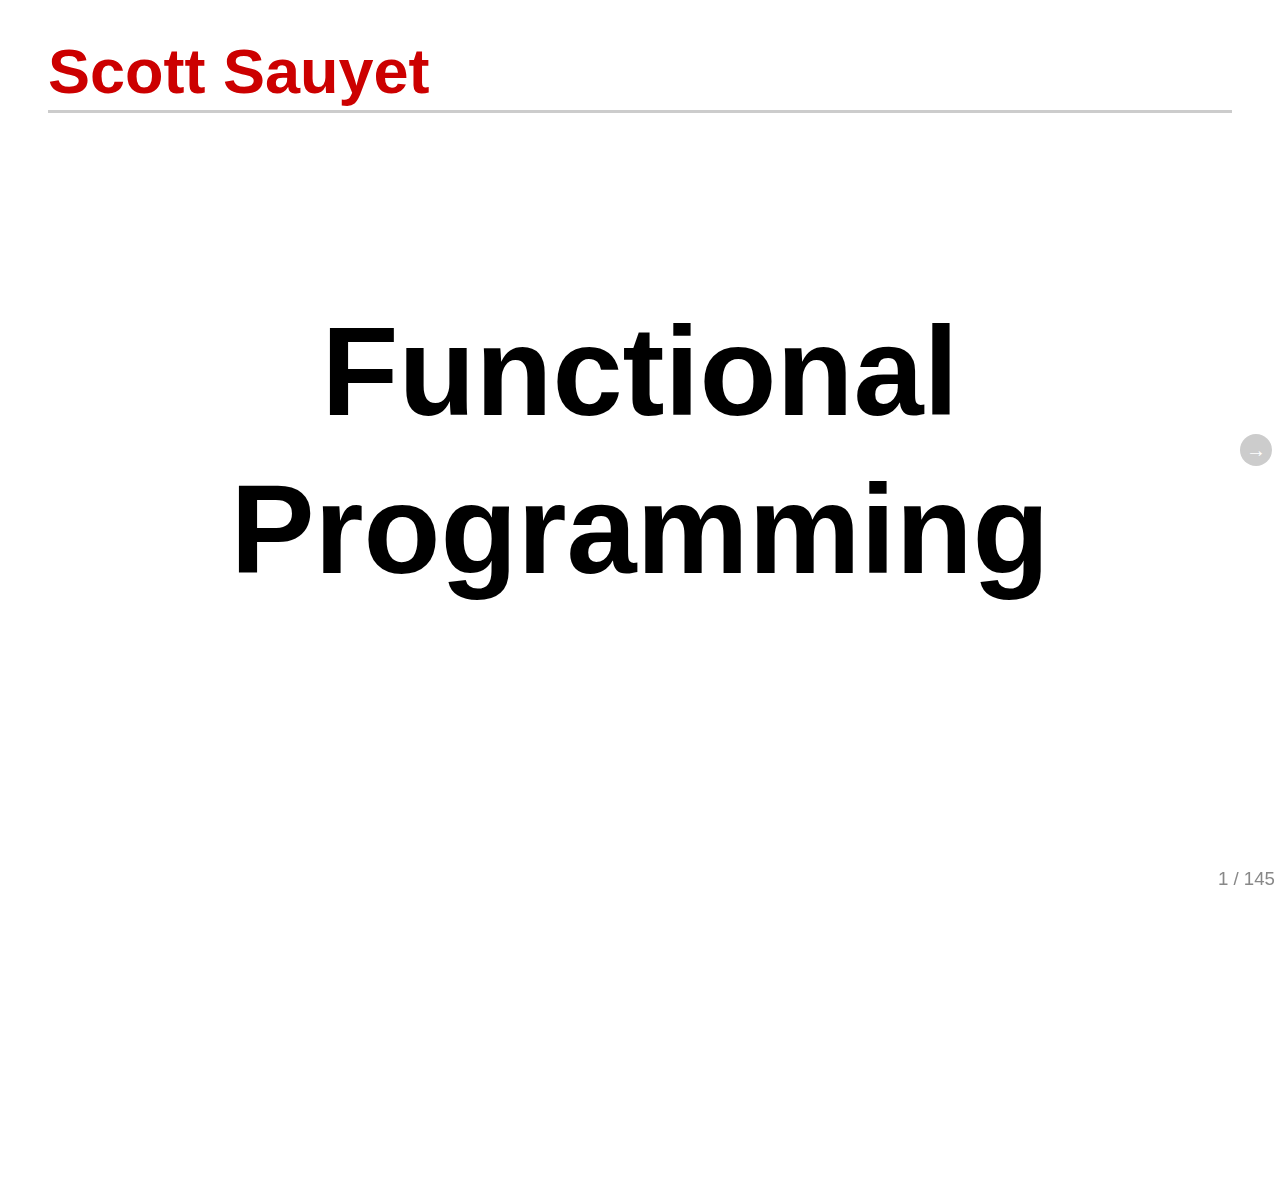
<file: index.html>
<!DOCTYPE html>
<html>
<head>
	<meta charset="utf-8">
	<meta http-equiv="X-UA-Compatible" content="IE=edge,chrome=1">
	<meta name="viewport" content="width=1024, user-scalable=no">

	<title>Functional Programming</title>

	<link rel="stylesheet" href="core/deck.core.css">
	<link rel="stylesheet" href="extensions/goto/deck.goto.css">
	<link rel="stylesheet" href="extensions/menu/deck.menu.css">
	<link rel="stylesheet" href="extensions/navigation/deck.navigation.css">
	<link rel="stylesheet" href="extensions/status/deck.status.css">
	<link rel="stylesheet" href="extensions/hash/deck.hash.css">
	<link rel="stylesheet" href="extensions/scale/deck.scale.css">
    <link rel="stylesheet" href="extensions/codemirror/deck.codemirror.css">
    <link rel="stylesheet" href="extensions/codemirror/themes/default.css">
	<link rel="stylesheet" href="themes/style/swiss.css">
    <style type="text/css">
        .deck-container .slide code {
            color: #c00; font-weight: bold;
        }
        .deck-container .slide h2 code {
            color: #888;
        }
    </style>
	<link rel="stylesheet" href="themes/transition/horizontal-slide.css">
	<script src="modernizr.custom.js"></script>
</head>
<body class="deck-container">



<section class="slide">
	<h1>Functional Programming</h1>
    <h2>Scott Sauyet</h2>
</section>



<section class="slide">
	<h2>An Overview of Functional Techniques<br/>
        (for non FP'ers) using Javascript</h2>
    <h3>Agenda</h3>
    <ul>
        <li>What is Functional Programming?</li>
        <li>How Functional Programming Differs From Other Paradigms</li>
        <li>Functional Programming in Javascript</li>
        <li>Advantages and Disadvantages of Functional Style</li>
        <li>Interaction of Functional and Object-Oriented Styles</li>
    </ul>
</section>



<section class="slide">
	<h2>What is Functional Programming?</h2>
    <div class="slide">
        <h3>No Single Definition</h3>
        <p>There is no clear, widely-accepted definition of Functional Programming.  It is a collection of
           related features which cohere well into a very useful style of programming.</p>
        <ul>
            <li>Some of these features are readily available in Javascript.</li>
            <li>Others can be used if care is taken.</li>
            <li>And some are essentially impossible at the language level.</li>
        </ul>
    </div>
</section>



<section class="slide">
    <h2>Chief difference between OOP and FP</h2>
    <p>Reg Braithwaite has a <a href="http://raganwald.com/2013/04/08/functional-vs-OOP.html">good description</a>
       of the central difference between these two paradigms.  OO focuses on the <em>differences</em> in the data,
       while FP concentrates on <em>consistent data structures</em>.</p>
    <div class="slide">
        <div style="float:left;width:45%;margin-right:3%;clear:both;">
            <h3>Object-Oriented</h3>
            <ul>
                <li>Data and the operations upon it are tightly coupled</li>
                <li>Objects hide their implementation of operations from other objects via their interfaces</li>
                <li>The central model for abstraction is the data itself</li>
                <li>The central activity is composing new objects and extending existing objects by adding new methods
                    to them</li>
            </ul>
        </div>
        <div class="slide" style="float:left;width:45%;margin-right:3%;">
            <h3>Functional</h3>
            <ul>
                <li>Data is only loosely coupled to functions</li>
                <li>Functions hide their implementation, and the language’s abstractions speak to functions and the way
                    they are combined or expressed</li>
                <li>The central model for abstraction is the function, not the data structure.</li>
                <li>The central activity is writing new functions</li>
            </ul>
        </div>
    </div>
</section>



<section class="slide">
    <h2>What does this mean in the business environment?</h2>
    <p>Is one of these techniques the clear-cut winner in the business world?  Is it functional or object-oriented?</p>
    <div class="slide">
        <h3>Are you sure?</h3>
    </div>
    <div class="slide">
        <br/>
        <h3>How much business logic is written like this?</h3>
        <div>
            <div class="code" mode="plsql" style="display: none;">SELECT orders.order_id, orders.order_date, suppliers.supplier_name
    FROM suppliers
    RIGHT OUTER JOIN orders
    ON suppliers.supplier_id = orders.supplier_id
    WHERE orders.order_status = 'INCOMPLETE'
    ORDER BY orders.order_date DESC;</div>
        </div>
        <div class="slide">
            <br/>
            <p>SQL is very similar to functional languages, and it permeates business.  It uses a consistent data structure
               (tables with records organized into columns) and a few basic functions that can be combined into
               arbitrary queries.  And it shares one other important feature with functional languages: it is
               <strong>declarative</strong>.</p>
        </div>
    </div>
</section>



<section class="slide">
    <h2>Declarative vs Imperative Programming</h2>
    <p>One main distinguishing characteristics of functional programming languages is that they describe <em>what</em>
        they want done, and not <em>how</em> to do it.  OO, inside its methods, still uses mostly imperative techniques.</p>
    <!--div>
        <div class="code" mode="javascript" style="display: none;">var square = function(x) {return x * x};</div>
    </div-->
    <div class="slide">
        <h3>Imperative style</h3>
        <div>
            <textarea class="code" mode="javascript" style="display: none;" runnable="true">var sumOfSquares = function(list) {
    var result = 0;
    for (var i = 0; i < list.length; i++) {
        result += square(list[i]);
    }
    return result;
};

console.log(sumOfSquares([2, 3, 5]));</textarea>
        </div>
    </div>
    <div class="slide">
        <h3>Functional style</h3>
        <div>
            <textarea class="code" mode="javascript" style="display: none;" runnable="true">var sumOfSquares = pipe(map(square), reduce(add, 0));

console.log(sumOfSquares([2, 3, 5]));</textarea>
        </div>
        <br/>
        <br/>
    </div>
</section>



<section class="slide">
    <h2>Functional Features in Javascript</h2>
    <h3>Easily available in Javascript</h3>
    <ul>
        <li class="slide">First-class functions</li>
        <li class="slide">Lambdas/Anonymous Functions with closures</li>
        <li class="slide">Compact, even terse, functions</li>
    </ul>
    <h3 class="slide">Possible to accomplish in Javascript with some care</h3>
    <ul>
        <li class="slide">Mostly stateless processing</li>
        <li class="slide">Side-effect-free function calls</li>
    </ul>
</section>



<section class="slide">
    <h2>Not available in current versions Javascript</h2>
    <ul>
        <li class="slide">Performant recursion through tail call optimization</li>
        <li class="slide">Pattern matching (Haskell, Erlang)</li>
        <li class="slide">Lazy Evaluation (Miranda, Haskell)</li>
        <li class="slide">Homoiconicity (mostly LISP-like languages?)</li>
    </ul>
    <div class="slide">
        <hr/>
        <p>We will take a look a brief look at these functional programming features of other languages first, then turn
           our focus to those things we can actually accomplish in Javascript.</p>
    </div>
</section>



<section class="slide">
    <h2>Shared Example</h2>
    <p>Following an example from <a href="http://paulbarry.com/articles/2009/08/30/tail-call-optimization">Paul Barry</a>
       we will use the example of the chances of winning a lottery.  This calculates the odds of choosing the correct
       `n` numbers out of the `p` possibilities.</p>
    <p>Here is an iterative version of the code:</p>
    <div>
        <textarea  class="code" mode="javascript" style="display: none;" runnable="false">function odds(n, p) {
    var acc = 1;
    for(var i = 0; i < n; i++) {
        acc *= (n - i) / (p - i);
    }
    return acc;
}

console.log(odds(3, 10)); //=> (3/10) * (2/9) * (1/8) => (1/120) => 0.008333...</textarea>
    </div>
    <br/>
</section>



<section class="slide">
    <h2>Recursive Version</h2>
    <p>This is similar, but written recursively:</p>
    <div><textarea class="code" mode="javascript" style="display: none;" runnable="false">// Recursive version

function odds(n, p) {
    return (n == 0) ? 1 : (n / p) * odds(n - 1, p - 1);
}

console.log(odds(3, 10)); //=> (3/10) * (2/9) * (1/8) => (1/120) => 0.008333...</textarea></div>

    <div class="slide">
        <br/>
        <p>There are many reasons that functional programmers prefer recursion, but one very simple one is that
           recursive functions are often much more elegant than their iterative cousins.  It's easier to reason
           about them.</p>
    </div>
    <div class="slide">
        <p>Unfortunately, they often don't perform as well.  All the overhead of creating stack contexts for
           function calls tends to add up.  But certain kinds of recursive calls <em>can</em> be easily optimized.</p>
    </div>
</section>



<section class="slide">
    <h2>This code in tail-call formulation:</h2>
    <div><textarea  class="code" mode="javascript" style="display: none;" runnable="false">var odds = (function(){
    var odds1 = function(n, p, acc) {
        return (n == 0) ? acc : odds1(n - 1, p - 1, (n / p) * acc);
    };

    return function(n, p) {
        return odds1(n, p, 1);
    }
})();</textarea></div>
    <div class="slide">
        <br/>
        <p>Note that the recursive call in <code>odds1</code> is the last statement in its branch of the function.
           If this is true for all recursive calls, then the function is <code>tail-recursive</code>, and the
           compiler can replace the entire set of nested calls with simple <code>JUMP</code> operations.</p>
    </div>
    <div class="slide">
        <p>Such optimizations are required by many functional languages.</p>
    </div>
    <div class="slide">
        <p>This is slated to become required in the next version of the specification for Javascript, but it won't
           be consistently available client-side for some time.</p>
    </div>
</section>



<section class="slide">
    <h2>Pattern Matching</h2>
    <p>Some languages make use of an interesting technique to define functions: pattern matching.  Rather than use
       <code>if-blocks</code> in the body of the function, parameter-matching is used to choose which of a collection
        of related functions should be called.  Here we can see it in Erlang.</p>
    <div class="slide">
        <h3>Simple recursive version</h3>
        <div><textarea class="code" mode="erlang" style="display: none;">odds(0, _) -> 1;
odds(N, P) -> (N / P) * odds(N - 1, P - 1).</textarea></div>

    </div>
    <div class="slide">
        <br/>
        <h3>Tail-call version</h3>
        <div><textarea class="code" mode="erlang" style="display: none;">-export([odds/2]).

odds(N, P) -> odds(N, P, 1).
odds(0, _, Acc) -> Acc;
odds(N, P, Acc) -> odds(N - 1, P - 1, (N / P) * Acc).</textarea></div>
    </div>

</section>



<section class="slide">
    <h2>Lazy Evaluation</h2>
    <p>Many of us are most familiar with languages that evaluate their expressions as soon as they're encountered.  But
       there are some that wait until the last possible instant.  This can have some real benefits.</p>
    <div class="slide">
        <p>We'll switch examples here, as there's not much call to do lazy evaluation for lottery odds.  We will follow a
           <a href="http://stackoverflow.com/a/284180/1243641">Haskell example</a> from Chris Eidhof</p>
        <div><textarea class="code" mode="haskell" style="display: none;">quickSort [] = []
quickSort (x:xs) = quickSort (filter (< x) xs)
                   ++ [x]
                   ++ quickSort (filter (>= x) xs)

minimum ls = head (quickSort ls)</textarea></div>
        <br/>
        <p>Note that the right half of quicksort is not calculated in finding the minimum. (Also note the pattern matching here too!)</p>
    </div>
    <p class="slide">One <a href="http://stackoverflow.com/a/2165370/1243641">very interesting comparison</a> is that
       lazy evaluation is to the CPU what garbage collection is to memory.  The garbage collector allows you to pretend
       that you have infinite memory; lazy evaluation allows you to pretend that you have infinite processing power.</p>
    <p class="slide">But there are many reasons to like lazy evaluation.  It allows you to operate on theoretically
       infinite data structures, calculating only those parts you need.  And it allows you to define your own
       efficient control structures inside the language instead of only at the level of the language syntax.</p>
    <br/>
</section>



<section class="slide">
    <h2>Homoiconicity</h2>
    <div class="slide">
        <p>No groaning.  At one time you had to learn what <em>polymorphism</em> meant, too!</p>
    </div>
    <div class="slide">
        <h3><em>homoiconicity</em></h3>
        <ul>
            <li><em>homo</em>: from the Greek <em>homo</em>, same</li>
            <li><em>icon</em>: from the Greek <em>eikon</em>, likeness, image, portrait</li>
            <li><em>icity</em>: from the Greek <em>icit</em>, extra letters to make words more pretentious</li>
        </ul>
    </div>
</section>



<section class="slide">
    <h2>Homoiconicity in LISP-like languages</h2>
    <p>Homoiconicity has to do with the fact that in some languages, programs are written in a format easily
       interpreted also as a data structure.  In Scheme, the following is just a quoted list of three items,
       <code>define</code>, <code>(square x)</code> (itself a list), and <code>(* x x)</code> (another list)</p>
    <div>
        <div class="code" mode="scheme" style="display: none;">'(define (square x) (* x x))</div>
    </div>
    <div class="slide">
        <br/>
        <p>But the following, which looks almost identical, is a function definition:</p>
        <div>
            <div class="code" mode="scheme" style="display: none;">(define (square x) (* x x))</div>
        </div>
    </div>
    <div class="slide">
        <br/>
        <p>LISP-like languages can use this feature to build very powerful domain-specific languages.  Many would
           claim that this is the key feature that has allowed LISP to become the oldest language still in widespread
           use.</p>
    </div>
</section>



<section class="slide">
    <h2>Functional Programming in Javascript</h2>
    <p>With first-class function, closures, and anonymous functions, Javascript allows us to do a great deal of
        functional programming, even if we don't have things like pattern matching and homoiconicity.  There are
        some tools built in to modern Javascript environments, and it's straightforward to roll your own.</p>
    <p>For the remainder of this talk, we will use the <a href="https://github.com/ramda/ramda">Ramda</a> library that
        <a href="https://github.com/buzzdecafe">Michael Hurley</a> and I have been developing.  But there are a number
        of interesting alternatives available:</p>
    <ul>
        <li class="slide"><a href="https://github.com/raganwald/allong.es">allong.es</a> is a fairly new functional
            combinators and decorators library</li>
        <li class="slide"><a href="https://github.com/fogus/lemonad">Lemonad</a> is a general-purpose functional
            programming library</li>
        <li class="slide"><a href="https://github.com/dtao/lazy.js">Lazy</a> and
            <a href="https://github.com/goatslacker/lz">Lz</a> are libraries for lazy list processing</li>
        <li class="slide"><a href="http://underscorejs.org/">Underscore</a> and its more performant clone,
            <a href="http://lodash.com/">Lo-Dash</a>, are general utility libraries with a number of functional
            capabilities</li>
        <li class="slide"><a href="http://osteele.com/sources/javascript/functional/">Functional Javascript</a>,
            although perhaps outdated today, was the very first successful functional programming library for
            Javascript</li>
    </ul>
</section>



<section class="slide">
    <h2>Using Functional Techniques in Javacript</h2>
    <p>We will approach functional programming by converting an imperative example into a functional one.</p>
    <p>We will also briefly examine an object-oriented approach, but we'll see that the code that we would like
        to address is very similar to the imperative one, just organized differently.</p>
    <p>Our example will be a Task List application, fetching something like the following data from the server:</p>
    <div><textarea class="code" mode="javascript" style="display: none;">var data = {
    result: "SUCCESS",
    interfaceVersion: "1.0.3",
    requested: "10/17/2013 15:31:20".
    lastUpdated: "10/16/2013 10:52:39",
    tasks: [
        {id: 104, complete: false,            priority: "high",
                  dueDate: "11/29/2013",      member: "Scott",
                  title: "Do something",      created: "9/22/2013"},
        {id: 105, complete: false,            priority: "medium",
                  dueDate: "11/22/2013",      member: "Lena",
                  title: "Do something else", created: "9/22/2013"},
        {id: 107, complete: true,             priority: "high",
                  dueDate: "11/22/2013",      member: "Mike",
                  title: "Fix the foo",       created: "9/22/2013"},
        {id: 108, complete: false,            priority: "low",
                  dueDate: "11/15/2013",      member: "Punam",
                  title: "Adjust the bar",    created: "9/25/2013"},
        {id: 110, complete: false,            priority: "medium",
                  dueDate: "11/15/2013",      member: "Scott",
                  title: "Rename everything", created: "10/2/2013"},
        {id: 112, complete: true,             priority: "high",
                  dueDate: "11/27/2013",      member: "Lena",
                  title: "Alter all quuxes",  created: "10/5/2013"}
        // , ...
    ]
};</textarea></div>
    <br/>
</section>



<section class="slide">
    <h2>Our Goal</h2>
    <div><textarea class="code" mode="javascript" style="display: none;">tasks: [
        {id: 104, complete: false,            priority: "high",
                  dueDate: "11/29/2013",      member: "Scott",
                  title: "Do something",      created: "9/22/2013"},
        {id: 105, complete: false,            priority: "medium",
                  dueDate: "11/22/2013",      member: "Lena",
                  title: "Do something else", created: "9/22/2013"},
    // , ...
]</textarea></div>
    <br/>
    <p>The goal will be a function that accepts a `member` parameter, then fetches the data from the server (or from
        some application cache), chooses the tasks for that member that are not complete, returns their ids, priorities,
        titles, and dues dates, sorted by due date.</p>
    <p>Since the fetch from the server will likely be asynchronous, we'll hook everything together with promises, and
        our function will return a promise that should resolve to an array of objects with the required properties.</p>
    <p>For our illustrative purposes, we will ignore all error-checking concerns.  Obviously in a production system,
        we would need to consider server-side failures, and bad data scenarios.</p>
</section>



<section class="slide">
    <h2>Sample Imperative Approach</h2>
    <div><textarea class="code" mode="javascript" style="display: none;">var getIncompleteTaskSummariesForMember_imperative = function(memberName) {
    return fetchData()
        .then(function(data) {
            return data.tasks;
        })
        .then(function(tasks) {
            var results = [];
            for (var i = 0, len = tasks.length; i < len; i++) {
                if (tasks[i].member == memberName) {
                    results.push(tasks[i]);
                }
            }
            return results;
        })
        .then(function(tasks) {
            var results = [];
            for (var i = 0, len = tasks.length; i < len; i++) {
                if (!tasks[i].complete) {
                    results.push(tasks[i]);
                }
            }
            return results;
        })</textarea></div>
    <br/>
    <p>(continued on the next slide.)</p>
</section>



<section class="slide">
    <h2>Sample Imperative Approach (continued)</h2>
    <div><textarea class="code" mode="javascript" style="display: none;">
        .then(function(tasks) {
            var results = [], task;
            for (var i = 0, len = tasks.length; i < len; i++) {
                task = tasks[i];
                results.push({
                    id: task.id,
                    dueDate: task.dueDate,
                    title: task.title,
                    priority: task.priority
                })
            }
            return results;
        })
        .then(function(tasks) {
            tasks.sort(function(first, second) {
                return first.dueDate - second.dueDate;
            });
            return tasks;
        });
};</textarea></div>
</section>



<section class="slide">
    <h2>Similar Object-Oriented Approach</h2>
    <div><textarea class="code" mode="javascript" style="display: none;"> // main method
var getIncompleteTaskSummariesForMember_objectOriented = function(memberName) {
    return fetchData()
        .then(function(data) {
            var taskList = new TaskList(data.tasks);
            taskList.chooseByMember(memberName);
            taskList.chooseByCompletion(false);
            var newTaskList = taskList.getSummaries();
            newTaskList.sort(new TaskListSorter("dueDate"));
            return newTaskList.tasks;
        });
};</textarea></div>
    <br/>
    <p>(continued on the next slide.)</p>
</section>



<section class="slide">
    <h2>Object-Oriented Approach (continued)</h2>
    <div><textarea class="code" mode="javascript" style="display: none;">var TaskList = (function() {
    var TaskList = function(/*Task[]*/ tasks) {
        this.tasks = tasks;
    };
    TaskList.prototype.chooseByMember = function(memberName) {
        var results = [];
        for (var i = 0, len = this.tasks.length; i < len; i++) {
            if (this.tasks[i].member === memberName) {
                results.push(this.tasks[i]);
            }
        }
        this.tasks = results;
    };
    TaskList.prototype.chooseByCompletion = function(completion) {
        var results = [];
        for (var i = 0, len = this.tasks.length; i < len; i++) {
            if (this.tasks[i].complete == completion) {
                results.push(this.tasks[i]);
            }
        }
        this.tasks = results;
    };</textarea></div>
</section>



<section class="slide">
    <h2>Object-Oriented Approach (continued)</h2>
    <div><textarea class="code" mode="javascript" style="display: none;">TaskList.prototype.getSummaries = function() {
        var results = [], task;
        for (var i = 0, len = this.tasks.length; i < len; i++) {
            task = this.tasks[i];
            results.push({
                id: task.id,
                dueDate: task.dueDate,
                title: task.title,
                priority: task.priority
            })
        }
        return new TaskList(results);
    };

    TaskList.prototype.sort = function(/*TaskListSorter*/ sorter) {
        this.tasks.sort(sorter.getSortFunction());
    };

    return TaskList;
}());</textarea></div>
    <br/>
    <p>(continued on the next slide.)</p>
</section>



<section class="slide">
    <h2>Object-Oriented Approach (continued)</h2>
    <div><textarea class="code" mode="javascript" style="display: none;">var TaskListSorter = (function()  {
    var TaskListSorter = function(propName) {
        this.propName = propName;
    };
    TaskListSorter.prototype.getSortFunction = function() {
        var propName = this.propName;
        return function(first, second) {
            return first[propName] < second[propName] ? -1 :
                   first[propName] > second[propName] ? +1 : 0;
        }
    };

    return TaskListSorter;
}());</textarea></div>
    <br/>
    <p>We could continue by defining <code>Task</code> and <code>MinimalTask</code>, but that's probably overkill in
        Javascript.</p>
    <p class="slide">It's important for our point to note that the difference between the plain imperative code and the
        Object-Oriented code, outside a number of `<code>this</code>` keywords, is mostly just organization.  The
        contents of the functions are much the same; it's the way they are organized that varies.</p>
    <p class="slide">This means that for our purposes, we can focus on the slightly simpler imperative code.</p>
</section>




<section class="slide">
    <h2>Converting to Functional Code</h2>
    <p>The process for the remainder of this talk will be to convert this code into concise, readable, functional
        code, one block at a time, explaining some of the basic building blocks of functional programming as we go.
        First up is this little function:</p>
    <div><textarea class="code" mode="javascript" style="display: none;">.then(function(data) {
    return data.tasks;
})</textarea></div>
    <br/>
    <div class="slide">
        <h3>Functional Version</h3>
        <div><textarea class="code" mode="javascript" style="display: none;">.then(get('tasks'))</textarea></div>
    </div>
    <div class="slide">
        <br/>
        <p>So the obvious question, then, is, what is the <code>get</code> function?</p>
    </div>
</section>



<section class="slide">
    <h2>The <code>get</code> Function</h2>
    <p>This is the definition of the <code>get</code> function in the Ramda library:</p>
    <div><textarea class="code" mode="javascript" style="display: none;">var get = curry(function(prop, obj) {return obj[prop];});</textarea></div>
    <br/>
    <div class="slide">
        <p>Ignoring the <code>curry</code> wrapper, this is pretty simple.  <code>get</code> (which also goes by the
            alias of <code>prop</code>) is a function which accepts a property name and an object, and returns the
            property of the object with that name.</p>
    </div>
    <div class="slide">
        <br/>
        <p>Our <code>then</code> call needs a function, so <code>curry</code> must be doing something interesting with
            this function, which should return an object propery, to instead returning a new function.  So we need to
            take a detour to discuss <code>curry</code> a bit.</p>
    </div>
</section>



<section class="slide">
    <h2>Curry</h2>
    <img src="img/curry.png"/>
    <div class="slide">
        <br/>
        <h3>Very sorry, no delicious spicy food here.</h3>
    </div>
</section>




<section class="slide">
    <h2>Currying Functions</h2>
    <p>Currying is the process of converting functions that take multiple arguments into ones that, when supplied
        fewer arguments, return new functions that accept the remaining ones.</p>
    <div class="slide">
        <div><textarea class="code" mode="javascript" style="display: none;" runnable="true">var add = curry(function(a, b) {return a + b;});

var add42 = add(42);

console.log(add42(10)); //=> 52
console.log(add42(7)); // 49</textarea></div>
    </div>
</section>




<section class="slide">
    <h2>Currying multiple arguments</h2>
    <p>Different versions of currying work slightly differently.  In Ramda, you can pass any of the arguments at any
        time to a curried function.  If the total arguments passed have not yet reached the required number, then
        you will get back a new function.  If you reach (or exceed) that number, you will get back the final result.</p>
    <div><textarea class="code" mode="javascript" style="display: none;" runnable="true">var formatName = curry(function(first, middle, last) {
    return first + " " + middle + " " + last;
});

var f = formatName("James"); // returns a function
var g = f("Earl"); // returns a function
g("Jones"); //=> "James Earl Jones"
var h = formatName("James", "Earl"); // returns a function
h("Jones"); //=> "James Earl Jones"
// Note that g and h are equivalent functions
formatName("James", "Earl", "Jones"); //=> "James Earl Jones"</textarea></div>
    <div>
        <br/>
        <p>Some insist that this is not truly currying, but should be called <code>partial application</code>.  They
            can feel free to call it what they like.  It serves the same role as currying does in a more strongly
            typed language.</p>
    </div>
</section>




<section class="slide">
    <h2>Back to <code>get</code></h2>
    <p>Remember the definition of <code>get</code>:</p>
    <div><textarea class="code" mode="javascript" style="display: none;">var get = curry(function(prop, obj) {return obj[prop];});</textarea></div>
    <div class="slide">
        <br/>
        <p>Now that we understand <code>curry</code>, we can see that a manually curried version of this function might
            look like this:</p>
        <div><textarea class="code" mode="javascript" style="display: none;">var get = function(prop) {
    return function(obj) {
        return obj[prop];
    };
};</textarea></div>
    </div>
    <div class="slide">
        <br/>
        <p>And that means that our new <code>get('tasks')</code> is equivalent to</p>
        <div><textarea class="code" mode="javascript" style="display: none;">function(obj) {
    return obj['tasks'];
}</textarea></div>
    </div>
</section>



<section class="slide">
    <h2>Filtering</h2>
    <p>So far, we've been able to replace this block:</p>
    <div><textarea class="code" mode="javascript" style="display: none;">.then(function(data) {
    return data.tasks;
})</textarea></div>
    <br/>
    <p>with this one:</p>
    <div><textarea class="code" mode="javascript" style="display: none;">.then(get('tasks'))</textarea></div>
    <div class="slide">
        <br/>
        <p>The next block to replace looks like this:</p>
        <div><textarea class="code" mode="javascript" style="display: none;">.then(function(tasks) {
    var results = [];
    for (var i = 0, len = tasks.length; i < len; i++) {
        if (tasks[i].member == memberName) {
            results.push(tasks[i]);
        }
    }
    return results;
})</textarea></div>
    </div>
    <div class="slide">
        <br/>
        <p>What we're doing is running a filter on the input list, keeping only those that have the correct
            <code>member</code> property.  Let's see how we would do this in a functional paradigm.</p>
    </div>
</section>



<section class="slide">
    <h2>Functional Filtering</h2>
    <p>Many functional libraries come with a <code>filter</code> function, which accepts a predicate function and
        a list, and returns a new list consisting of those elements of the original list for which the predicate
        function returns <code>true</code>.</p>
    <p>Ramda has one, called <code>filter</code>, and like pretty much every function of more than one parameter, it's
        curried, with the signature, <code>filter(predicate, list)</code>.</p>
    <p>Remembering that the <code>then</code> block will pass the list of tasks to us, we really want to call filter
        with a predicate, getting back a curried function that will accept a list.</p>
    <div class = slide>
        <p>Here's a first pass:</p>
        <div><textarea class="code" mode="javascript" style="display: none;">.then(filter(function(task) {
    return task.member == memberName;
}))</textarea></div>
        <br/>
        <p>(Remember that <code>memberName</code> was a parameter to our original function.)</p>
    </div>
</section>




<section class="slide">
    <h2>Focused Code</h2>
    <p>So, for one thing, we've reduced the weight of our custom code:</p>
    <div class="slide">
        <h3>Original code</h3>
        <div><textarea class="code" mode="javascript" style="display: none;">.then(function(tasks) {
    var results = [];
    for (var i = 0, len = tasks.length; i < len; i++) {
        if (tasks[i].member == memberName) {
            results.push(tasks[i]);
        }
    }
    return results;
})</textarea></div>
    </div>
    <div class="slide">
        <br/>
        <h3>Functional version</h3>
        <div><textarea class="code" mode="javascript" style="display: none;">.then(filter(function(task) {
    return task.member == memberName;
}))</textarea></div>
    </div>
    <div class="slide">
        <br/>
        <p>But we've done something more important too:  We've moved the focus from iteration and updating the state
            of a local collection to the real point of this block: choosing the tasks with the proper
            <code>member</code> property.</p>
        <p>One of the most important features of functional programming is that it makes it easy to shift focus in
            this manner.</p>
    </div>
</section>



<section class="slide">
    <h2>Rejecting elements</h2>
    <p>The next block is similar, except that instead of using <code>filter</code>, we will use <code>reject</code>,
        which behaves exactly the same except that it chooses those members of the list that <strong>don't</strong>
        match the predicate.  We replace this code:</p>
    <div><textarea class="code" mode="javascript" style="display: none;">.then(function(tasks) {
    var results = [];
    for (var i = 0, len = tasks.length; i < len; i++) {
        if (!tasks[i].complete) {
            results.push(tasks[i]);
        }
    }
    return results;
})</textarea></div>
    <br/>
    <p>with this:</p>
    <div><textarea class="code" mode="javascript" style="display: none;">.then(reject(function(task) {
    return task.complete === true;
)))</textarea></div>
</section>



<section class="slide">
    <h2>Refactoring... already</h2>
    <p>A reasonable question would be why with didn't do this instead, which would work equally well:</p>
    <div><textarea class="code" mode="javascript" style="display: none;">.then(filter(function(task) {
    return task.complete !== true;
))</textarea></div>
    <div class="slide">
        <br/>
        <p>The reason is that the similarity between these two blocks will offer us a chance to refactor our code
            into something still more descriptive:</p>
    <div><textarea class="code" mode="javascript" style="display: none;">function(task) {
    return task.member == memberName;
}</textarea></div>
    <br/>
    <div><textarea class="code" mode="javascript" style="display: none;">function(task) {
    return task.complete === true;
)</textarea></div>
    </div>
    <div class="slide">
        <p>Both of these functions accept an object and return a boolean that describes whether a particular
            property of the object has a given value.  Perhaps a good name for a function that generates such
            functions would be <code>propEq</code>.  Let's implement that.</p>
    </div>
</section>



<section class="slide">
    <h2>Implementing <code>propEq</code></h2>
    <h3>Simplest Approach</h3>
    <div><textarea class="code" mode="javascript" style="display: none;">var propEq = function(prop, val) {
    return function(obj) {
        return obj[prop] === val;
    };
};</textarea></div>
    <div class="slide">
        <br/>
        <p>This works, and we could leave it there, but we're going to take another detour into a popular style of
            functional programming known as <code>points-free</code> coding.</p>
    </div>
    <div class="slide">
        <p>The name has nothing to do with <code>'.'</code> characters.  It derives from mathematics and has something
            to do with homomorphisms on topological spaces.</p>
        <br/>
        <p>Don't worry&hellip;</p>
    </div>
    <div class="slide">
        <p>This won't be on the test.</p>
    </div>
</section>



<section class="slide">
    <h2>Points-free definitions</h2>
    <p>With the functions <code>add</code> (which adds two numbers) and <code>reduce</code> (which runs the supplied
        function against an accumulator and each element of the list, feeding the result of each call into the next one
        and returning the final result), we can easily define a <code>sum</code> function like this:</p>
    <div><textarea class="code" mode="javascript" style="display: none;">var sum = function(list) {
    return reduce(add, 0, list);
};</textarea></div>
    <br/>
    <div class="slide">
        <br/>
        <p>Because of the automatic currying, though, the following is entirely equivalent:</p>
        <div><textarea class="code" mode="javascript" style="display: none;">var sum = reduce(add, 0);</textarea></div>
    </div>
    <div class="slide">
        <br/>
        <p>This is the points-free style, defining functions without ever making direct reference to their
            arguments.</p>
    </div>
    <div class="slide">
        <p>There are plenty of <!--<del>arguments in favor of it</del>, plenty of <del>points to support it</del>, -->
            reasons to like it, but the most important one might just be the simplicity.  There is a great deal to be
            said for elegant, readable code.</p>
    </div>
</section>



<section class="slide">
    <h2>A points-free version of <code>propEq</code></h2>
    <p>Can we redefine the following in a points-free style?</p>
    <div><textarea class="code" mode="javascript" style="display: none;">var propEq = function(prop, val) {
    return function(obj) {
        return obj[prop] === val;
    };
};</textarea></div>
    <div class="slide">
        <br/>
        <p>Here's a version that is closer to points-free, removing the direct reference to <code>obj</code>:</p>
        <div><textarea class="code" mode="javascript" style="display: none;">var propEq = function(prop, val) {
    return compose(eq(val), get(prop));
};</textarea></div>
        <div class="slide">
            <br/>
            <p>Huh?  What?  <code>compose</code>? <code>eq</code>?</p>
        </div>
        <div class="slide">
           <code>eq</code> is easy:  like all good functions of multiple parameters, it's curried, and it simply reports
                whether its two arguments are equal.  So <code>eq(val)</code> is a function which reports whether its
                parameter has the same value as does <code>val</code>.  But now we need to discuss <code>compose</code>.
        </div>
    </div>
</section>



<section class="slide">
    <h2>Functional composition</h2>
    <p>I have <a href="http://scott.sauyet.com/Javascript/Talk/Compose/">another short talk</a> dedicated entirely to
        techniques of functional composition.  This is a very brief overview:</p>
    <p>In mathematics <code>f &#8728; g</code> (pronounced "f composed with g") is the function that given <code>x</code>,
       returns <code>f(g(x))</code>.</p>
    <p>So if we follow the mathematical model <code>compose(add1, square)(x)</code> should equal <code>add1(square(x))</code>.</p>
    <br/>
    <div class="slide">
        <h3>Simplest Implementation</h3>
        <div><textarea class="code" mode="javascript" style="display: none;">var compose = function(f, g) {
    return function(x) {
        return f(g(x));
    };
};</textarea></div>
        <br/>
        <p>Note that Ramda also defines <code>pipe</code>, which does much the same thing, but runs the functions
            in the opposite order.  So <code>pipe(add1, square)(x)</code> equals <code>square(add1(x))</code>.  Both
            styles have their uses.</p>
    </div>
</section>



<section class="slide">
    <h2>Back to <code>propEq</code></h2>
    <p>So now this definition makes sense:</p>
    <div><textarea class="code" mode="javascript" style="display: none;">var propEq = function(prop, val) {
    return pipe(get(prop), eq(val));
};</textarea></div>
    <br/>
    <p>Note the switch from <code>compose</code> to <code>pipe</code>.</p>
    <div class="slide">
        <p>This gives us a further way to clean it up, and make it entirely points-free, using a useful feature of Ramda we
            haven't seen implemented in other libraries, which we call (for now) <code>use-over</code>.  Used like
            <code>use(func).over(transformer1, ... transformerN)</code>, this returns a function which accepts N parameters,
            feeds them to the respective transformers, and then calls <code>func</code> using the results of all these.
            This gives us the final version of propEq:</p>
    </div>
    <div class="slide">
        <div><textarea class="code" mode="javascript" style="display: none;">var propEq = use(pipe).over(get, eq);</textarea></div>
    </div>
</section>



<section class="slide">
    <h2>Using our new function</h2>
    <p>This function seems quite useful, and we might want to fold it into Ramda one day, but it's not there now.  Still,
        all these explanations aside, it was only a minute or two of work to do this refactoring and arrive at a
        fairly simple version of <code>propEq</code>.  We would plug it back in like this:</p>
    <div><textarea class="code" mode="javascript" style="display: none;">var propEq = use(pipe).over(get, eq);

// ...

.then(filter(propEq('member', memberName)))
.then(reject(propEq('complete', true)))</textarea></div>
</section>



<section class="slide">
    <h2>New objects from old</h2>
    <p>The next block we wanted to update looked like this:</p>
    <div><textarea class="code" mode="javascript" style="display: none;">.then(function(tasks) {
    var results = [], task;
    for (var i = 0, len = tasks.length; i < len; i++) {
        task = tasks[i];
        results.push({
            id: task.id,
            dueDate: task.dueDate,
            title: task.title,
            priority: task.priority
        });
    }
    return results;
})</textarea></div>
    <div class="slide">
        <br/>
        <h3>Functional version:</h3>
        <div><textarea class="code" mode="javascript" style="display: none;">.then(map(pick(['id', 'dueDate', 'title', 'priority'])))</textarea></div>
        <br/>
        <p>You're a smart bunch, right?  I probably don't even have to explain what <code>pick</code> does, right?</p>
    </div>
    <div class="slide">
        <p>Good, then we can move on to discuss <code>map</code>.</p>
    </div>
</section>



<section class="slide">
    <h2>The <code>map</code> function</h2>
    <p><em>It is not down in any map; true places never are. &ndash; Herman Melville</em></p>
    <br/>
    <p>One of the most fundamental functions used in FP is <code>map</code>, which is used to convert one list into
        a related one by running the same function against each member.</p>
    <div class="slide">
        <div><textarea class="code" mode="javascript" style="display: none;" runnable="true">var fiveSquares = map(square, [1, 2, 3, 4, 5]); // => [1, 4, 9, 16, 25];

var shouts = map(toUpperCase, ["oy", "vey"]); //=> ["OY", "VEY"]</textarea></div>
    </div>
    <div class="slide">
        <br/>
        <p>There isn't much more to say about <code>map</code>, but it's important to point out that this function
            and <code>reduce</code>, which we mentioned briefly earlier, are among the most important functional
            programming tools around.</p>
    </div>
</section>



<section class="slide">
    <h2>Partial clones of our objects.</h2>
    <p>We used <code>map</code> like this:</p>
    <div><textarea class="code" mode="javascript" style="display: none;">.then(map(pick(['id', 'dueDate', 'title', 'priority'])))</textarea></div>
    <br/>
    <p>The magic of currying is again at work here:</p>
    <ul>
        <li class="slide"><code>pick</code> accepts a list of properties and an object and return a partial clone, copying those
            properties from the original.  Since we just pass in the properties, this curried function returns a
            new function that accepts an object and returns that partial clone.</li>
        <li class="slide"><code>map</code> accepts a function and a list and applies the function to the list.  But because it's
            curried, and because we supply only the function generated by the curried <code>pick</code>, this one
            also returns a new function which will accept a list and create these partial clones of each element in
            the list.</li>
        <li class="slide">This function is passed to <code>then</code>, which will simply pass along its parameter (whenever that
            becomes ready) to our function and "return" the result of running our function against it.  (We simply
            know because of the way prior calls have been built that this will be a list of tasks.)</li>
    </ul>
</section>



<section class="slide">
    <h2>A final task of some <code>sort</code></h2>
    <p>The last segment we wanted to convert looked like this:</p>
    <div><textarea class="code" mode="javascript" style="display: none;">.then(function(tasks) {
    tasks.sort(function(first, second) {
        return first.dueDate - second.dueDate;
    });
    return tasks;
});</textarea></div>
    <div class="slide">
        <br/>
        <p>We won't discuss the implementation of <code>sortBy</code>, but the basic idea is that it returns a new list
            made from an old one by sorting the elements according to keys generated by the function passed to it.  For
            instance:</p>
        <div><textarea class="code" mode="javascript" style="display: none;">sortBy(function(person) {
    return person.lastName + "," + person.firstName;
}, people);</textarea></div>
    </div>
</section>



<section class="slide">
    <h2>Again with the <code>curry</code></h2>
    <p>Again, we take advantage of the fact that our important functions are curried, and use
        <code>get('dueDate')</code>.  This creates a function that, fed one of our task objects, returns its due date.
        We can feed this into <code>sortBy</code> to get the following:</p>
    <div><textarea class="code" mode="javascript" style="display: none;">.then(sortBy(get('dueDate')))</textarea></div>
    <div class="slide">
        <br/>
        <p>While this is not a <strong>lot</strong> less code than the original:</p>
        <div><textarea class="code" mode="javascript" style="display: none;">.then(function(tasks) {
    tasks.sort(function(first, second) {
        return first.dueDate - second.dueDate;
    });
    return tasks;
});</textarea></div>
        <br/>
        <p>it clearly is a savings.  However, much more importantly, the code is all clearly aimed at our problem.  The
            new code is much closer to a direct translation of the English specifications than is the original.</p>
    </div>
</section>



<section class="slide">
    <h2>Recap &ndash; Imperative</h2>
    <div><textarea class="code" mode="javascript" style="display: none;">var getIncompleteTaskSummariesForMember_imperative = function(memberName) {
    return fetchData()
        .then(function(data) {
            return data.tasks;
        })
        .then(function(tasks) {
            var results = [];
            for (var i = 0, len = tasks.length; i < len; i++) {
                if (tasks[i].member == memberName) {
                    results.push(tasks[i]);
                }
            }
            return results;
        })
        .then(function(tasks) {
            var results = [];
            for (var i = 0, len = tasks.length; i < len; i++) {
                if (!tasks[i].complete) {
                    results.push(tasks[i]);
                }
            }
            return results;
        })
        .then(function(tasks) {
            var results = [], task;
            for (var i = 0, len = tasks.length; i < len; i++) {
                task = tasks[i];
                results.push({
                    id: task.id,
                    dueDate: task.dueDate,
                    title: task.title,
                    priority: task.priority
                });
            }
            return results;
        })
        .then(function(tasks) {
            tasks.sort(function(first, second) {
                return first.dueDate - second.dueDate;
            });
            return tasks;
        });</textarea></div>
</section>



<section class="slide">
    <h2>Recap &ndash; Functional</h2>
    <div><textarea class="code" mode="javascript" style="display: none;">var propEq = use(pipe).over(get, eq); // TODO: move to library?

var getIncompleteTaskSummariesForMemberFunctional = function(memberName) {
    return fetchData()
        .then(get('tasks'))
        .then(filter(propEq('member', memberName)))
        .then(reject(propEq('complete', true)))
        .then(map(pick(['id', 'dueDate', 'title', 'priority'])))
        .then(sortBy(get('dueDate')));
};































</textarea></div>

</section>



<section class="slide">
    <div style="border:2px solid #ccc;padding:60px;z-index:999;position: absolute;top:3em;left:50%;margin-left:-309px">
        <a href="https://twitter.com/WebReflection/status/327335256451588096"><img src="img/MichaelFeathersQuote.png" height="410" width="558"
             alt="OO makes code understandable by encapsulating moving parts.  FP makes code understandable by minimizing moving parts." /></a>
    </div>
</section>



<section class="slide">
    <h2>Not the Library</h2>
    <p>It's important to note that nothing in here is meant to promote the Ramda library in particular.</p>
    <p>While I'm certainly partial to it, the only thing that we used in here that was not entirely common to the
        majority of functional programming libraries (across many languages, in fact) was the
        <code>use().over()</code> construct, and all that really gained us was to turn a short function into
        a points-free one-liner.</p>
    <p>Certain libraries make things easier than others, though.  The equivalent code using Underscore or LoDash, which
        don't curry their functions by default, and which choose a different default parameter order, would involve
        significantly more boilerplate.</p>
</section>



<section class="slide">
    <h2>Most Important Functions</h2>
    <p>We've seen what are probably the most important functions in functional programming:</p>
    <ul>
        <li class="slide"><code>map</code></li>
        <li class="slide"><code>reduce</code></li>
        <li class="slide"><code>filter</code></li>
        <li class="slide"><code>compose</code></li>
        <li class="slide"><code>curry</code></li>
    </ul>
    <p class="slide">There's one that to some might be conspicuous by it's absence:</p>
    <ul>
        <li class="slide"><code>forEach</code></li>
    </ul>
    <p class="slide">I would argue that this is not actually appropriate to functional programming, as its main
        purpose is to help you achieve side-effects.  But many libraries do include one.</p>
</section>



<section class="slide">
    <h2>What We Gain from FP Style</h2>
    <ul>
        <li class="slide">Elegance and simplicity</li>
        <li class="slide">Easier decomposition of problems</li>
        <li class="slide">Code more closely tied to the problem domain</li>
    </ul>
    <div class="slide">
        <p>And through these, we can also achieve</p>
        <ul>
            <li class="slide">Straightforward unit testing</li>
            <li class="slide">Easier debugging</li>
            <li class="slide">Simple concurrency</li>
        </ul>
    </div>
</section>



<section class="slide">
    <h2>Questions?</h2>
</section>




<a href="#" class="deck-prev-link" title="Previous">&#8592;</a>
<a href="#" class="deck-next-link" title="Next">&#8594;</a>

<p class="deck-status">
	<span class="deck-status-current"></span>
	/
	<span class="deck-status-total"></span>
</p>

<form action="." method="get" class="goto-form">
	<label for="goto-slide">Go to slide:</label>
	<input type="text" name="slidenum" id="goto-slide" list="goto-datalist">
	<datalist id="goto-datalist"></datalist>
	<input type="submit" value="Go">
</form>

<a href="." title="Permalink to this slide" class="deck-permalink">#</a>

<script src="jquery-1.7.2.min.js"></script>
<script src="core/deck.core.js"></script>

<script src="core/deck.core.js"></script>
<script src="extensions/hash/deck.hash.js"></script>
<script src="extensions/menu/deck.menu.js"></script>
<script src="extensions/goto/deck.goto.js"></script>
<script src="extensions/status/deck.status.js"></script>
<script src="extensions/navigation/deck.navigation.js"></script>
<script src="extensions/scale/deck.scale.js"></script>
<script src="extensions/codemirror/codemirror.js"></script>
<script src="extensions/codemirror/mode/javascript/javascript.js"></script>
<script src="extensions/codemirror/mode/erlang/erlang.js"></script>
<script src="extensions/codemirror/mode/haskell/haskell.js"></script>
<script src="extensions/codemirror/mode/scheme/scheme.js"></script>
<script src="extensions/codemirror/mode/plsql/plsql.js"></script>
<script src="extensions/codemirror/deck.codemirror.js"></script>
<script src="ramda.js"></script>

<script>
    ramda.installTo(this);
    var globals = sort(function(a, b) {return a < b ? - 1 : a > b ? +1 : 0}, keys(ramda)).join(",");
    var square = function(x) {return x * x};
    globals += ",square";
	$(function() {
        $("textarea.code").each(function(idx, textarea) {
            $(textarea).attr("globals", globals);
        });
		$.deck('.slide');
	});
</script>
</body>
</html>
</file>
<file: core/deck.core.css>
html, body {
  height: 100%;
  padding: 0;
  margin: 0;
}

body.deck-container {
  overflow-y: auto;
  position: static;
}

.deck-container {
  position: relative;
  min-height: 100%;
  margin: 0 auto;
  padding: 0 48px;
  font-size: 16px;
  line-height: 1.25;
  overflow: hidden;
  /* Resets and base styles from HTML5 Boilerplate */
  /* End HTML5 Boilerplate adaptations */
}
.js .deck-container {
  visibility: hidden;
}
.ready .deck-container {
  visibility: visible;
}
.touch .deck-container {
  -webkit-text-size-adjust: none;
  -moz-text-size-adjust: none;
}
.deck-container div, .deck-container span, .deck-container object, .deck-container iframe,
.deck-container h1, .deck-container h2, .deck-container h3, .deck-container h4, .deck-container h5, .deck-container h6, .deck-container p, .deck-container blockquote, .deck-container pre,
.deck-container abbr, .deck-container address, .deck-container cite, .deck-container code, .deck-container del, .deck-container dfn, .deck-container em, .deck-container img, .deck-container ins, .deck-container kbd, .deck-container q, .deck-container samp,
.deck-container small, .deck-container strong, .deck-container sub, .deck-container sup, .deck-container var, .deck-container b, .deck-container i, .deck-container dl, .deck-container dt, .deck-container dd, .deck-container ol, .deck-container ul, .deck-container li,
.deck-container fieldset, .deck-container form, .deck-container label, .deck-container legend,
.deck-container table, .deck-container caption, .deck-container tbody, .deck-container tfoot, .deck-container thead, .deck-container tr, .deck-container th, .deck-container td,
.deck-container article, .deck-container aside, .deck-container canvas, .deck-container details, .deck-container figcaption, .deck-container figure,
.deck-container footer, .deck-container header, .deck-container hgroup, .deck-container menu, .deck-container nav, .deck-container section, .deck-container summary,
.deck-container time, .deck-container mark, .deck-container audio, .deck-container video {
  margin: 0;
  padding: 0;
  border: 0;
  font-size: 100%;
  font: inherit;
  vertical-align: baseline;
}
.deck-container article, .deck-container aside, .deck-container details, .deck-container figcaption, .deck-container figure,
.deck-container footer, .deck-container header, .deck-container hgroup, .deck-container menu, .deck-container nav, .deck-container section {
  display: block;
}
.deck-container blockquote, .deck-container q {
  quotes: none;
}
.deck-container blockquote:before, .deck-container blockquote:after, .deck-container q:before, .deck-container q:after {
  content: "";
  content: none;
}
.deck-container ins {
  background-color: #ff9;
  color: #000;
  text-decoration: none;
}
.deck-container mark {
  background-color: #ff9;
  color: #000;
  font-style: italic;
  font-weight: bold;
}
.deck-container del {
  text-decoration: line-through;
}
.deck-container abbr[title], .deck-container dfn[title] {
  border-bottom: 1px dotted;
  cursor: help;
}
.deck-container table {
  border-collapse: collapse;
  border-spacing: 0;
}
.deck-container hr {
  display: block;
  height: 1px;
  border: 0;
  border-top: 1px solid #ccc;
  margin: 1em 0;
  padding: 0;
}
.deck-container input, .deck-container select {
  vertical-align: middle;
}
.deck-container select, .deck-container input, .deck-container textarea, .deck-container button {
  font: 99% sans-serif;
}
.deck-container pre, .deck-container code, .deck-container kbd, .deck-container samp {
  font-family: monospace, sans-serif;
}
.deck-container a {
  -webkit-tap-highlight-color: rgba(0, 0, 0, 0);
}
.deck-container a:hover, .deck-container a:active {
  outline: none;
}
.deck-container ul, .deck-container ol {
  margin-left: 2em;
  vertical-align: top;
}
.deck-container ol {
  list-style-type: decimal;
}
.deck-container nav ul, .deck-container nav li {
  margin: 0;
  list-style: none;
  list-style-image: none;
}
.deck-container small {
  font-size: 85%;
}
.deck-container strong, .deck-container th {
  font-weight: bold;
}
.deck-container td {
  vertical-align: top;
}
.deck-container sub, .deck-container sup {
  font-size: 75%;
  line-height: 0;
  position: relative;
}
.deck-container sup {
  top: -0.5em;
}
.deck-container sub {
  bottom: -0.25em;
}
.deck-container textarea {
  overflow: auto;
}
.ie6 .deck-container legend, .ie7 .deck-container legend {
  margin-left: -7px;
}
.deck-container input[type="radio"] {
  vertical-align: text-bottom;
}
.deck-container input[type="checkbox"] {
  vertical-align: bottom;
}
.ie7 .deck-container input[type="checkbox"] {
  vertical-align: baseline;
}
.ie6 .deck-container input {
  vertical-align: text-bottom;
}
.deck-container label, .deck-container input[type="button"], .deck-container input[type="submit"], .deck-container input[type="image"], .deck-container button {
  cursor: pointer;
}
.deck-container button, .deck-container input, .deck-container select, .deck-container textarea {
  margin: 0;
}
.deck-container input:invalid, .deck-container textarea:invalid {
  border-radius: 1px;
  -moz-box-shadow: 0px 0px 5px red;
  -webkit-box-shadow: 0px 0px 5px red;
  box-shadow: 0px 0px 5px red;
}
.deck-container input:invalid .no-boxshadow, .deck-container textarea:invalid .no-boxshadow {
  background-color: #f0dddd;
}
.deck-container button {
  width: auto;
  overflow: visible;
}
.ie7 .deck-container img {
  -ms-interpolation-mode: bicubic;
}
.deck-container, .deck-container select, .deck-container input, .deck-container textarea {
  color: #444;
}
.deck-container a {
  color: #607890;
}
.deck-container a:hover, .deck-container a:focus {
  color: #036;
}
.deck-container a:link {
  -webkit-tap-highlight-color: #fff;
}
.deck-container.deck-loading {
  display: none;
}

.slide {
  width: auto;
  min-height: 100%;
  position: relative;
}
.slide h1 {
  font-size: 4.5em;
}
.slide h1, .slide .vcenter {
  font-weight: bold;
  text-align: center;
  padding-top: 1em;
  max-height: 100%;
}
.csstransforms .slide h1, .csstransforms .slide .vcenter {
  padding: 0 48px;
  position: absolute;
  left: 0;
  right: 0;
  top: 50%;
  -webkit-transform: translate(0, -50%);
  -moz-transform: translate(0, -50%);
  -ms-transform: translate(0, -50%);
  -o-transform: translate(0, -50%);
  transform: translate(0, -50%);
}
.slide .vcenter h1 {
  position: relative;
  top: auto;
  padding: 0;
  -webkit-transform: none;
  -moz-transform: none;
  -ms-transform: none;
  -o-transform: none;
  transform: none;
}
.slide h2 {
  font-size: 2.25em;
  font-weight: bold;
  padding-top: .5em;
  margin: 0 0 .66666em 0;
  border-bottom: 3px solid #888;
}
.slide h3 {
  font-size: 1.4375em;
  font-weight: bold;
  margin-bottom: .30435em;
}
.slide h4 {
  font-size: 1.25em;
  font-weight: bold;
  margin-bottom: .25em;
}
.slide h5 {
  font-size: 1.125em;
  font-weight: bold;
  margin-bottom: .2222em;
}
.slide h6 {
  font-size: 1em;
  font-weight: bold;
}
.slide img, .slide iframe, .slide video {
  display: block;
  max-width: 100%;
}
.slide video, .slide iframe, .slide img {
  display: block;
  margin: 0 auto;
}
.slide p, .slide blockquote, .slide iframe, .slide img, .slide ul, .slide ol, .slide pre, .slide video {
  margin-bottom: 1em;
}
.slide pre {
  white-space: pre;
  white-space: pre-wrap;
  word-wrap: break-word;
  padding: 1em;
  border: 1px solid #888;
}
.slide em {
  font-style: italic;
}
.slide li {
  padding: .25em 0;
  vertical-align: middle;
}

.deck-before, .deck-previous, .deck-next, .deck-after {
  position: absolute;
  left: -999em;
  top: -999em;
}

.deck-current {
  z-index: 2;
}

.slide .slide {
  visibility: hidden;
  position: static;
  min-height: 0;
}

.deck-child-current {
  position: static;
  z-index: 2;
}
.deck-child-current .slide {
  visibility: hidden;
}
.deck-child-current .deck-previous, .deck-child-current .deck-before, .deck-child-current .deck-current {
  visibility: visible;
}

@media screen and (max-device-width: 480px) {
  /* html { -webkit-text-size-adjust:none; -ms-text-size-adjust:none; } */
}
@media print {
  * {
    background: transparent !important;
    color: black !important;
    text-shadow: none !important;
    filter: none !important;
    -ms-filter: none !important;
    -webkit-box-reflect: none !important;
    -moz-box-reflect: none !important;
    -webkit-box-shadow: none !important;
    -moz-box-shadow: none !important;
    box-shadow: none !important;
  }
  * :before, * :after {
    display: none !important;
  }

  a, a:visited {
    color: #444 !important;
    text-decoration: underline;
  }

  a[href]:after {
    content: " (" attr(href) ")";
  }

  abbr[title]:after {
    content: " (" attr(title) ")";
  }

  .ir a:after, a[href^="javascript:"]:after, a[href^="#"]:after {
    content: "";
  }

  pre, blockquote {
    border: 1px solid #999;
    page-break-inside: avoid;
  }

  thead {
    display: table-header-group;
  }

  tr, img {
    page-break-inside: avoid;
  }

  @page {
    margin: 0.5cm;
}

  p, h2, h3 {
    orphans: 3;
    widows: 3;
  }

  h2, h3 {
    page-break-after: avoid;
  }

  .slide {
    position: static !important;
    visibility: visible !important;
    display: block !important;
    -webkit-transform: none !important;
    -moz-transform: none !important;
    -o-transform: none !important;
    -ms-transform: none !important;
    transform: none !important;
    opacity: 1 !important;
  }

  h1, .vcenter {
    -webkit-transform: none !important;
    -moz-transform: none !important;
    -o-transform: none !important;
    -ms-transform: none !important;
    transform: none !important;
    padding: 0 !important;
    position: static !important;
  }

  .deck-container > .slide {
    page-break-after: always;
  }

  .deck-container {
    width: 100% !important;
    height: auto !important;
    padding: 0 !important;
    display: block !important;
  }

  script {
    display: none;
  }
}
</file>
<file: extensions/goto/deck.goto.css>
.deck-container .goto-form {
  position: absolute;
  z-index: 3;
  bottom: 10px;
  left: 50%;
  height: 1.75em;
  margin: 0 0 0 -9.125em;
  line-height: 1.75em;
  padding: 0.625em;
  display: none;
  background: #ccc;
  overflow: hidden;
}
.borderradius .deck-container .goto-form {
  -webkit-border-radius: 10px;
  -moz-border-radius: 10px;
  border-radius: 10px;
}
.deck-container .goto-form label {
  font-weight: bold;
}
.deck-container .goto-form label, .deck-container .goto-form input {
  display: inline-block;
  font-family: inherit;
}

.deck-goto .goto-form {
  display: block;
}

#goto-slide {
  width: 8.375em;
  margin: 0 0.625em;
  height: 1.4375em;
}

@media print {
  .goto-form, #goto-slide {
    display: none !important;
  }
}
</file>
<file: extensions/menu/deck.menu.css>
.deck-menu .slide {
  background: #eee;
  position: relative;
  left: 0;
  top: 0;
  visibility: visible;
  cursor: pointer;
}
.no-csstransforms .deck-menu > .slide {
  float: left;
  width: 22%;
  height: 22%;
  min-height: 0;
  margin: 1%;
  font-size: 0.22em;
  overflow: hidden;
  padding: 0 0.5%;
}
.csstransforms .deck-menu > .slide {
  -webkit-transform: scale(0.22) !important;
  -moz-transform: scale(0.22) !important;
  -o-transform: scale(0.22) !important;
  -ms-transform: scale(0.22) !important;
  transform: scale(0.22) !important;
  -webkit-transform-origin: 0 0;
  -moz-transform-origin: 0 0;
  -o-transform-origin: 0 0;
  -ms-transform-origin: 0 0;
  transform-origin: 0 0;
  -webkit-box-sizing: border-box;
  -moz-box-sizing: border-box;
  box-sizing: border-box;
  width: 100%;
  height: 100%;
  overflow: hidden;
  padding: 0 48px;
  margin: 12px;
}
.deck-menu iframe, .deck-menu img, .deck-menu video {
  max-width: 100%;
}
.deck-menu .deck-current, .no-touch .deck-menu .slide:hover {
  background: #ddf;
}
.deck-menu.deck-container:hover .deck-prev-link, .deck-menu.deck-container:hover .deck-next-link {
  display: none;
}
</file>
<file: extensions/navigation/deck.navigation.css>
.deck-container .deck-prev-link, .deck-container .deck-next-link {
  display: none;
  position: absolute;
  z-index: 3;
  top: 50%;
  width: 32px;
  height: 32px;
  margin-top: -16px;
  font-size: 20px;
  font-weight: bold;
  line-height: 32px;
  vertical-align: middle;
  text-align: center;
  text-decoration: none;
  color: #fff;
  background: #888;
}
.borderradius .deck-container .deck-prev-link, .borderradius .deck-container .deck-next-link {
  -webkit-border-radius: 16px;
  -moz-border-radius: 16px;
  border-radius: 16px;
}
.deck-container .deck-prev-link:hover, .deck-container .deck-prev-link:focus, .deck-container .deck-prev-link:active, .deck-container .deck-prev-link:visited, .deck-container .deck-next-link:hover, .deck-container .deck-next-link:focus, .deck-container .deck-next-link:active, .deck-container .deck-next-link:visited {
  color: #fff;
}
.deck-container .deck-prev-link {
  left: 8px;
}
.deck-container .deck-next-link {
  right: 8px;
}
.deck-container:hover .deck-prev-link, .deck-container:hover .deck-next-link {
  display: block;
}
.deck-container:hover .deck-prev-link.deck-nav-disabled, .touch .deck-container:hover .deck-prev-link, .deck-container:hover .deck-next-link.deck-nav-disabled, .touch .deck-container:hover .deck-next-link {
  display: none;
}

@media print {
  .deck-prev-link, .deck-next-link {
    display: none !important;
  }
}
</file>
<file: extensions/status/deck.status.css>
.deck-container .deck-status {
  position: absolute;
  bottom: 10px;
  right: 5px;
  color: #888;
  z-index: 3;
  margin: 0;
}

body.deck-container .deck-status {
  position: fixed;
}

@media print {
  .deck-status {
    display: none;
  }
}
</file>
<file: extensions/hash/deck.hash.css>
.deck-container .deck-permalink {
  display: none;
  position: absolute;
  z-index: 4;
  bottom: 30px;
  right: 0;
  width: 48px;
  text-align: center;
}

.no-history .deck-container:hover .deck-permalink {
  display: block;
}
</file>
<file: extensions/scale/deck.scale.css>
/* Remove this line if you are embedding deck.js in a page and
using the scale extension. */
.csstransforms {
  overflow: hidden;
}

.csstransforms .deck-container.deck-scale:not(.deck-menu) > .slide {
  -webkit-box-sizing: padding-box;
  -moz-box-sizing: padding-box;
  box-sizing: padding-box;
  width: 100%;
  padding-bottom: 20px;
}
.csstransforms .deck-container.deck-scale:not(.deck-menu) > .slide > .deck-slide-scaler {
  -webkit-transform-origin: 50% 0;
  -moz-transform-origin: 50% 0;
  -o-transform-origin: 50% 0;
  -ms-transform-origin: 50% 0;
  transform-origin: 50% 0;
}

.csstransforms .deck-container.deck-menu .deck-slide-scaler {
  -webkit-transform: none !important;
  -moz-transform: none !important;
  -o-transform: none !important;
  -ms-transform: none !important;
  transform: none !important;
}
</file>
<file: extensions/codemirror/deck.codemirror.css>
.deck-container .slide {
  font-weight: normal; }
  .deck-container .slide .deck-codemirror-result {
    border: 1px solid #ddd;
    border-top: none;
    padding: 10px;
    font-family: monospace; }
  .deck-container .slide .CodeMirror {
    line-height: 1em;
    font-family: monospace;
    overflow: auto;
    height: 100%;
    border: 1px solid #ddd; }
    .deck-container .slide .CodeMirror .button {
      padding: 5px;
      cursor: pointer;
      background-color: #ddd;
      position: relative;
      float: right;
      font-size: 11px;
      line-height: 16px;
      padding: 2px 6px;
      margin-bottom: -20px;
      margin-right: 10px;
      border-radius: 4px;
      -moz-border-radius: 4px;
      -webkit-border-radius: 4px;
      z-index: 1;
      top: 8px; }
    .deck-container .slide .CodeMirror .button:hover {
      background-color: #eee; }
    .deck-container .slide .CodeMirror .button.clear {
      margin-right: 50px; }
  .deck-container .slide .CodeMirror-scroll {
    /* overflow: auto; */
    /* This is needed to prevent an IE[67] bug where the scrolled content
       is visible outside of the scrolling box. */
    position: relative;
    height: auto;
    overflow-y: hidden;
    overflow-x: auto;
    width: 100%; }
  .deck-container .slide .CodeMirror-gutter {
    position: absolute;
    left: 0;
    top: 0;
    z-index: 10;
    background-color: #f7f7f7;
    border-right: 1px solid #eee;
    min-width: 2em;
    height: 100%; }
  .deck-container .slide .CodeMirror-gutter-text {
    color: #aaa;
    text-align: right;
    padding: .4em .2em .4em .4em; }
  .deck-container .slide .CodeMirror-lines {
    padding: .4em; }
  .deck-container .slide .CodeMirror pre {
    -moz-border-radius: 0;
    -webkit-border-radius: 0;
    -o-border-radius: 0;
    border-radius: 0;
    border-width: 0;
    margin: 0;
    padding: 0;
    background: transparent;
    font-family: inherit;
    font-size: inherit;
    padding: 0;
    margin: 0;
    white-space: pre;
    word-wrap: normal; }
  .deck-container .slide .CodeMirror textarea {
    font-family: inherit !important;
    font-size: inherit !important; }
  .deck-container .slide .CodeMirror-cursor {
    z-index: 10;
    position: absolute;
    visibility: hidden;
    border-left: 1px solid black !important; }
  .deck-container .slide .CodeMirror-focused .CodeMirror-cursor {
    visibility: visible; }
  .deck-container .slide span.CodeMirror-selected {
    background: #ccc !important;
    color: HighlightText !important; }
  .deck-container .slide .CodeMirror-focused span.CodeMirror-selected {
    background: Highlight !important; }
  .deck-container .slide .CodeMirror-matchingbracket {
    color: #0f0 !important; }
  .deck-container .slide .CodeMirror-nonmatchingbracket {
    color: #f22 !important; }
</file>
<file: extensions/codemirror/themes/default.css>
.cm-s-default span.cm-keyword {color: #708;}
.cm-s-default span.cm-atom {color: #219;}
.cm-s-default span.cm-number {color: #164;}
.cm-s-default span.cm-def {color: #00f;}
.cm-s-default span.cm-variable {color: black;}
.cm-s-default span.cm-variable-2 {color: #05a;}
.cm-s-default span.cm-variable-3 {color: #0a5;}
.cm-s-default span.cm-property {color: black;}
.cm-s-default span.cm-operator {color: black;}
.cm-s-default span.cm-comment {color: #a50;}
.cm-s-default span.cm-string {color: #a11;}
.cm-s-default span.cm-string-2 {color: #f50;}
.cm-s-default span.cm-meta {color: #555;}
.cm-s-default span.cm-error {color: #f00;}
.cm-s-default span.cm-qualifier {color: #555;}
.cm-s-default span.cm-builtin {color: #30a;}
.cm-s-default span.cm-bracket {color: #cc7;}
.cm-s-default span.cm-tag {color: #170;}
.cm-s-default span.cm-attribute {color: #00c;}
</file>
<file: themes/style/swiss.css>
.deck-container {
  font-family: "Helvetica Neue", sans-serif;
  font-size: 1.75em;
  background: #fff;
}
.deck-container .slide {
  background: #fff;
}
.deck-container .slide h1 {
  color: #000;
}
.deck-container .slide h2 {
  color: #c00;
  border-bottom-color: #ccc;
}
.deck-container .slide h3 {
  color: #888;
}
.deck-container .slide pre {
  border-color: #ccc;
}
.deck-container .slide code {
  color: #888;
}
.deck-container .slide blockquote {
  font-size: 2em;
  font-style: italic;
  padding: 1em 2em;
  color: #000;
  border-left: 5px solid #ccc;
}
.deck-container .slide blockquote p {
  margin: 0;
}
.deck-container .slide blockquote cite {
  font-size: .5em;
  font-style: normal;
  font-weight: bold;
  color: #888;
}
.deck-container .slide ::-moz-selection {
  background: #c00;
  color: #fff;
}
.deck-container .slide ::selection {
  background: #c00;
  color: #fff;
}
.deck-container .slide a, .deck-container .slide a:hover, .deck-container .slide a:focus, .deck-container .slide a:active, .deck-container .slide a:visited {
  color: #c00;
  text-decoration: none;
}
.deck-container .slide a:hover, .deck-container .slide a:focus {
  text-decoration: underline;
}
.deck-container > .slide .deck-before, .deck-container > .slide .deck-previous {
  opacity: 0.4;
}
.deck-container > .slide .deck-before:not(.deck-child-current) .deck-before, .deck-container > .slide .deck-before:not(.deck-child-current) .deck-previous, .deck-container > .slide .deck-previous:not(.deck-child-current) .deck-before, .deck-container > .slide .deck-previous:not(.deck-child-current) .deck-previous {
  opacity: 1;
}
.deck-container > .slide .deck-child-current {
  opacity: 1;
}
.deck-container .deck-prev-link, .deck-container .deck-next-link {
  background: #ccc;
  font-family: serif;
}
.deck-container .deck-prev-link, .deck-container .deck-prev-link:hover, .deck-container .deck-prev-link:focus, .deck-container .deck-prev-link:active, .deck-container .deck-prev-link:visited, .deck-container .deck-next-link, .deck-container .deck-next-link:hover, .deck-container .deck-next-link:focus, .deck-container .deck-next-link:active, .deck-container .deck-next-link:visited {
  color: #fff;
}
.deck-container .deck-prev-link:hover, .deck-container .deck-prev-link:focus, .deck-container .deck-next-link:hover, .deck-container .deck-next-link:focus {
  background: #c00;
  text-decoration: none;
}
.deck-container .deck-status {
  font-size: 0.6666em;
}
.deck-container.deck-menu .slide {
  background: #eee;
}
.deck-container.deck-menu .deck-current, .no-touch .deck-container.deck-menu .slide:hover {
  background: #ddf;
}
</file>
<file: themes/transition/horizontal-slide.css>
.csstransitions.csstransforms {
  overflow-x: hidden;
}
.csstransitions.csstransforms .deck-container > .slide {
  -webkit-transition: -webkit-transform 500ms ease-in-out;
  -moz-transition: -moz-transform 500ms ease-in-out;
  -ms-transition: -ms-transform 500ms ease-in-out;
  -o-transition: -o-transform 500ms ease-in-out;
  transition: transform 500ms ease-in-out;
}
.csstransitions.csstransforms .deck-container:not(.deck-menu) > .slide {
  position: absolute;
  top: 0;
  left: 0;
  -webkit-box-sizing: border-box;
  -moz-box-sizing: border-box;
  box-sizing: border-box;
  width: 100%;
  padding: 0 48px;
}
.csstransitions.csstransforms .deck-container:not(.deck-menu) > .slide .slide {
  position: relative;
  left: 0;
  top: 0;
  -webkit-transition: -webkit-transform 500ms ease-in-out, opacity 500ms ease-in-out;
  -moz-transition: -moz-transform 500ms ease-in-out, opacity 500ms ease-in-out;
  -ms-transition: -ms-transform 500ms ease-in-out, opacity 500ms ease-in-out;
  -o-transition: -o-transform 500ms ease-in-out, opacity 500ms ease-in-out;
  transition: -webkit-transform 500ms ease-in-out, opacity 500ms ease-in-out;
}
.csstransitions.csstransforms .deck-container:not(.deck-menu) > .slide .deck-next, .csstransitions.csstransforms .deck-container:not(.deck-menu) > .slide .deck-after {
  visibility: visible;
  -webkit-transform: translate3d(200%, 0, 0);
  -moz-transform: translate(200%, 0);
  -ms-transform: translate(200%, 0);
  -o-transform: translate(200%, 0);
  transform: translate3d(200%, 0, 0);
}
.csstransitions.csstransforms .deck-container:not(.deck-menu) > .deck-previous {
  -webkit-transform: translate3d(-200%, 0, 0);
  -moz-transform: translate(-200%, 0);
  -ms-transform: translate(-200%, 0);
  -o-transform: translate(-200%, 0);
  transform: translate3d(-200%, 0, 0);
}
.csstransitions.csstransforms .deck-container:not(.deck-menu) > .deck-before {
  -webkit-transform: translate3d(-400%, 0, 0);
  -moz-transform: translate(-400%, 0);
  -ms-transform: translate(-400%, 0);
  -o-transform: translate(-400%, 0);
  transform: translate3d(-400%, 0, 0);
}
.csstransitions.csstransforms .deck-container:not(.deck-menu) > .deck-next {
  -webkit-transform: translate3d(200%, 0, 0);
  -moz-transform: translate(200%, 0);
  -ms-transform: translate(200%, 0);
  -o-transform: translate(200%, 0);
  transform: translate3d(200%, 0, 0);
}
.csstransitions.csstransforms .deck-container:not(.deck-menu) > .deck-after {
  -webkit-transform: translate3d(400%, 0, 0);
  -moz-transform: translate(400%, 0);
  -ms-transform: translate(400%, 0);
  -o-transform: translate(400%, 0);
  transform: translate3d(400%, 0, 0);
}
.csstransitions.csstransforms .deck-container:not(.deck-menu) > .deck-before .slide, .csstransitions.csstransforms .deck-container:not(.deck-menu) > .deck-previous .slide {
  visibility: visible;
}
.csstransitions.csstransforms .deck-container:not(.deck-menu) > .deck-child-current {
  -webkit-transform: none;
  -moz-transform: none;
  -ms-transform: none;
  -o-transform: none;
  transform: none;
}
</file>
